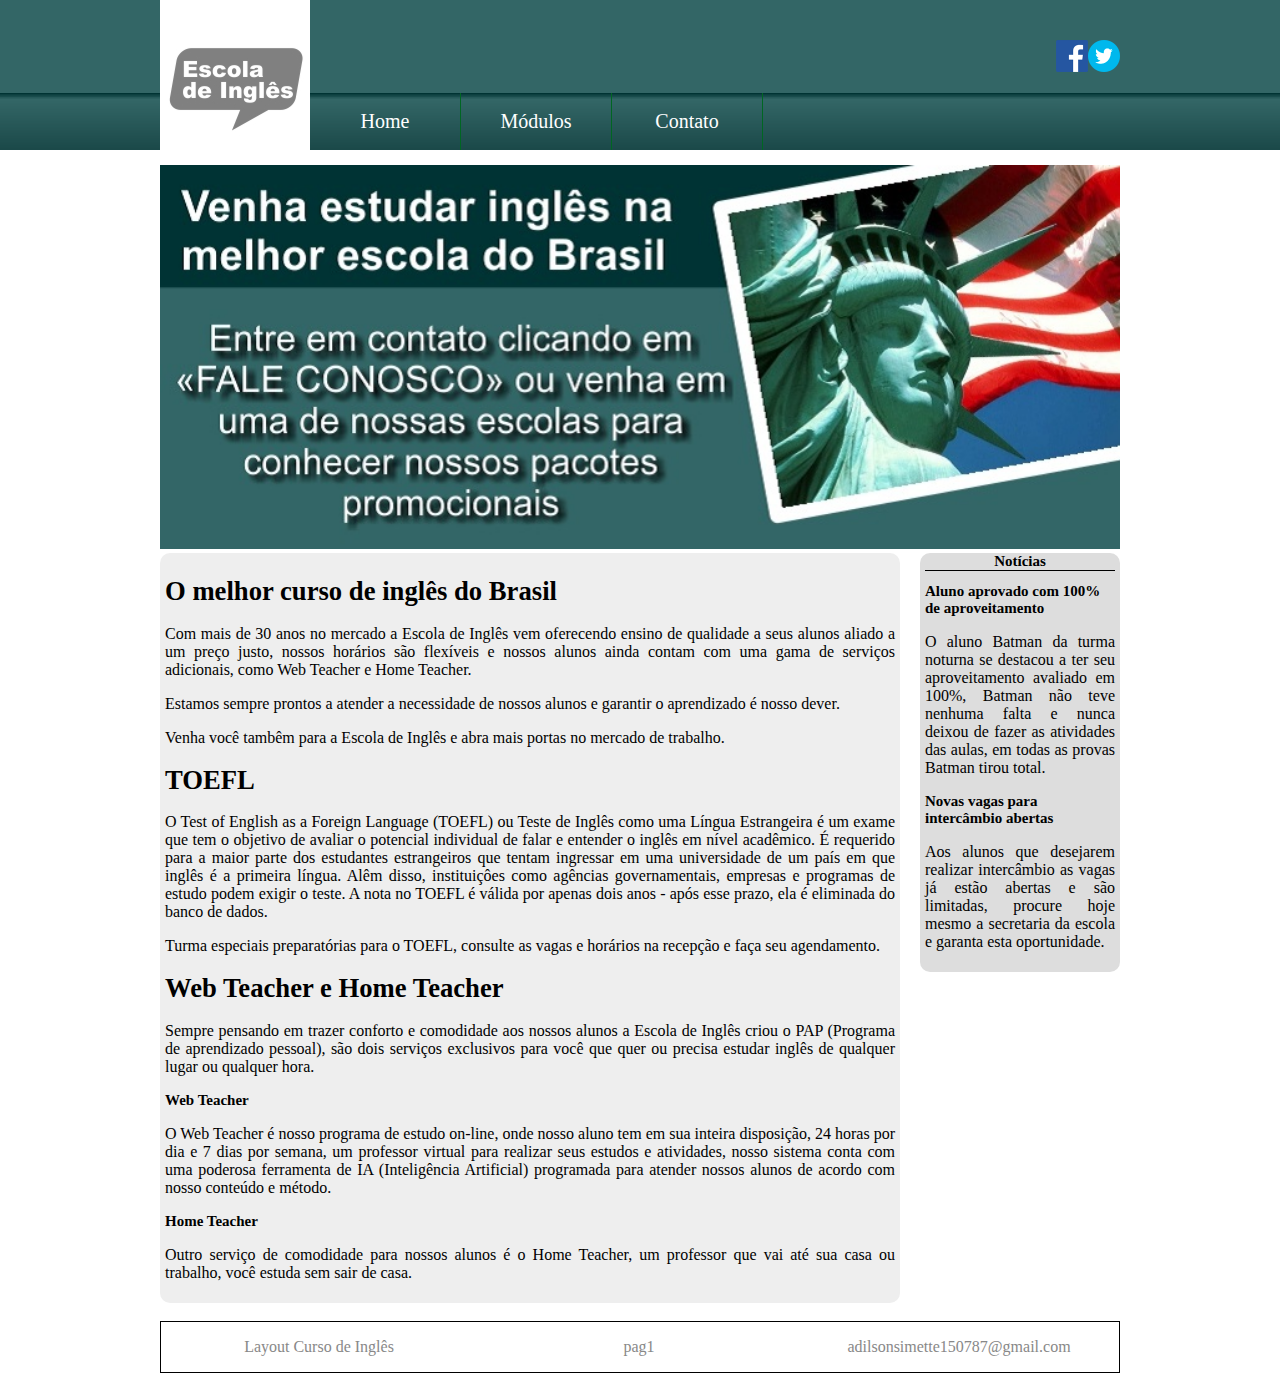
<file: index.html>
<!DOCTYPE html>
<html lang="pt-br">

<head>
    <meta charset="UTF-8">
    <meta http-equiv="X-UA-Compatible" content="IE=edge">
    <meta name="viewport" content="width=device-width, initial-scale=1.0">
    <link rel="stylesheet" href="estilos.css">

    <title>Escola de inglês</title>
</head>

<body>
    <header id="cab">
        <img src="imagens/logo.jpg" alt="">
        <div id="social">
            <img src="imagens/facebook.png" alt="">
            <img src="imagens/twitter.png" alt="">
        </div>
        <nav id="menu">
            <ul>
                <li>
                    <a href="index.html" target="_self">Home</a>
                </li>
                <li>
                    <a href="modulos.html" target="_self">Módulos</a>
                </li>
                <li>
                    <a href="contatos.html" target="_self">Contato</a>
                </li>
            </ul>
        </nav>

    </header>
    <br class="fixfloat">
    <section id="banner">
        <div id="slider">
            <div id="b1"><img src="imagens/banner1.jpg" alt=""></div>

        </div>
    </section>
    <section id="cxlateral">
        <aside id="lateral">
            <h1>Notícias</h1>
            <article>
                <h2>Aluno aprovado com 100% de aproveitamento</h2>
                <p>O aluno Batman da turma noturna se destacou a ter seu aproveitamento avaliado em 100%, Batman não teve nenhuma falta e nunca deixou de fazer as atividades das aulas, em todas as provas Batman tirou total.</p>
            </article>
            <article>
                <h2>Novas vagas para intercâmbio abertas</h2>
                <p>Aos alunos que desejarem realizar intercâmbio as vagas já estão abertas e são limitadas, procure hoje mesmo a secretaria da escola e garanta esta oportunidade.</p>
            </article>
        </aside>
    </section>
    <section id="main">
        <article>
            <h1>O melhor curso de inglês do Brasil</h1>
            <p>Com mais de 30 anos no mercado a Escola de Inglês vem oferecendo ensino de qualidade a seus alunos aliado a um preço justo, nossos horários são flexíveis e nossos alunos ainda contam com uma gama de serviços adicionais, como Web Teacher e
                Home Teacher.
            </p>
            <p>Estamos sempre prontos a atender a necessidade de nossos alunos e garantir o aprendizado é nosso dever.</p>
            <p>Venha você tambêm para a Escola de Inglês e abra mais portas no mercado de trabalho.</p>
        </article>
        <article>
            <h1>TOEFL</h1>
            <p>O Test of English as a Foreign Language (TOEFL) ou Teste de Inglês como uma Língua Estrangeira é um exame que tem o objetivo de avaliar o potencial individual de falar e entender o inglês em nível acadêmico. É requerido para a maior parte
                dos estudantes estrangeiros que tentam ingressar em uma universidade de um país em que inglês é a primeira língua. Alêm disso, instituiçôes como agências governamentais, empresas e programas de estudo podem exigir o teste. A nota no TOEFL
                é válida por apenas dois anos - após esse prazo, ela é eliminada do banco de dados.</p>
            <p>Turma especiais preparatórias para o TOEFL, consulte as vagas e horários na recepção e faça seu agendamento.</p>
        </article>
        <article>
            <h1>Web Teacher e Home Teacher</h1>
            <p>Sempre pensando em trazer conforto e comodidade aos nossos alunos a Escola de Inglês criou o PAP (Programa de aprendizado pessoal), são dois serviços exclusivos para você que quer ou precisa estudar inglês de qualquer lugar ou qualquer hora.</p>
            <h2>Web Teacher</h2>
            <p>O Web Teacher é nosso programa de estudo on-line, onde nosso aluno tem em sua inteira disposição, 24 horas por dia e 7 dias por semana, um professor virtual para realizar seus estudos e atividades, nosso sistema conta com uma poderosa ferramenta
                de IA (Inteligência Artificial) programada para atender nossos alunos de acordo com nosso conteúdo e método.</p>
            <h2>Home Teacher</h2>
            <p>Outro serviço de comodidade para nossos alunos é o Home Teacher, um professor que vai até sua casa ou trabalho, você estuda sem sair de casa.</p>
        </article>
    </section>
    <br class="fixfloat">
    <footer>
        <p>Layout Curso de Inglês</p>
        <p>pag1</p>
        <p>adilsonsimette150787@gmail.com</p>
    </footer>

</html>
</file>
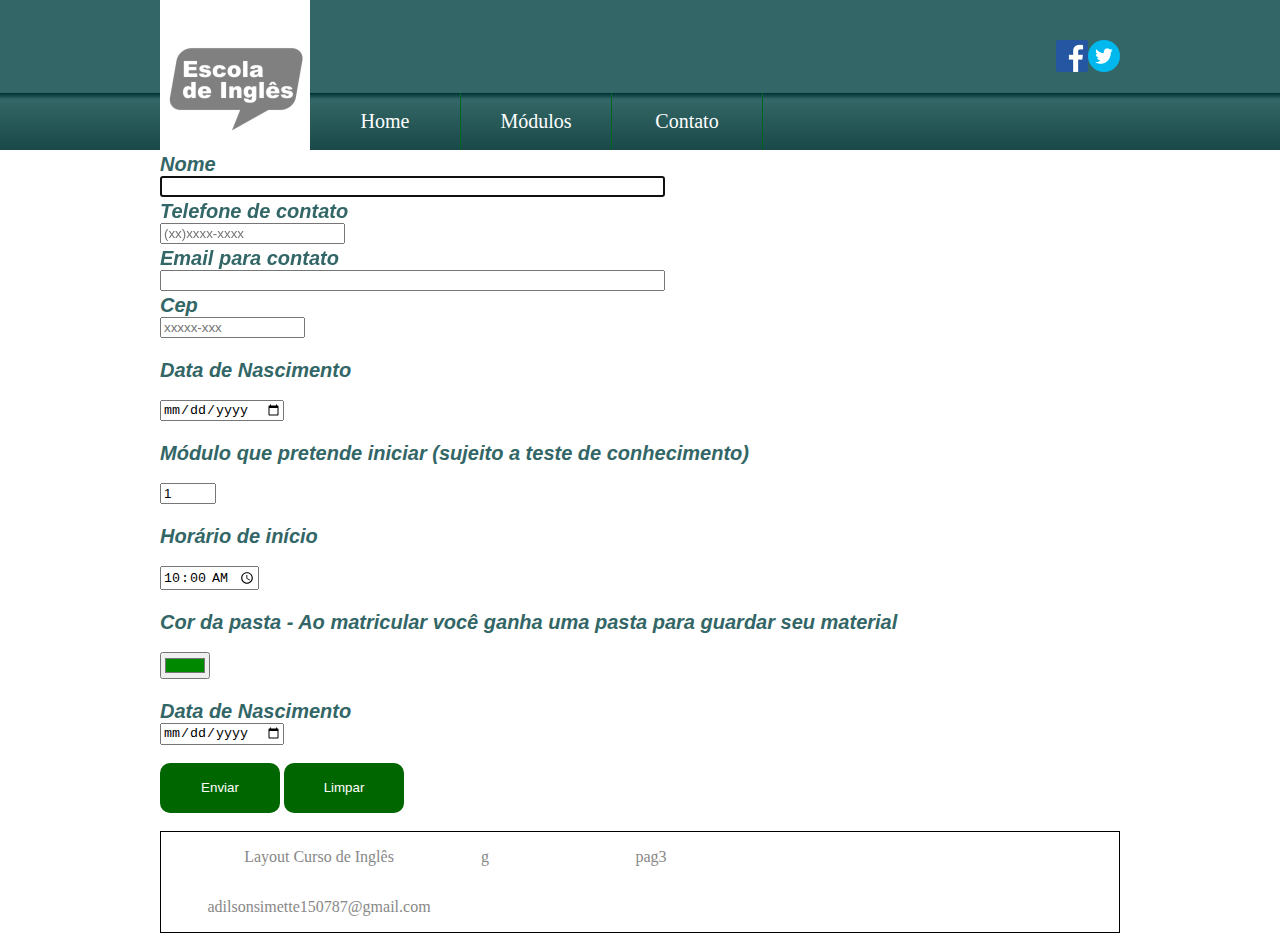
<file: contatos.html>
<!DOCTYPE html>
<html lang="pt-br">

<head>
    <meta charset="UTF-8">
    <meta http-equiv="X-UA-Compatible" content="IE=edge">
    <meta name="viewport" content="width=device-width, initial-scale=1.0">
    <link rel="stylesheet" href="estilos.css">
    <title>Escola de inglês</title>
</head>

<body>
    <header id="cab">
        <img src="imagens/logo.jpg" alt="">
        <div id="social">
            <img src="imagens/facebook.png" alt="">
            <img src="imagens/twitter.png" alt="">
        </div>
        <nav id="menu">
            <ul>
                <li>
                    <a href="index.html" target="_self">Home</a>
                </li>
                <li>
                    <a href="modulos.html" target="_self">Módulos</a>
                </li>
                <li>
                    <a href="contatos.html" target="_self">Contato</a>
                </li>
            </ul>
        </nav>

    </header>
    <br class="fixfloat">


    <section id="contato">
        <form action="fcontato" method="post" action="#">
            <label>Nome</label>
            <input type="text" maxlength="50" size="60" name="fNome" autofocus required>

            <label>Telefone de contato</label>
            <input type="tel" maxlength="15" size="20" name="fFone" placeholder="(xx)xxxx-xxxx" required>
            <label>Email para contato</label>
            <input type="email" maxlength="50" size="60" name="fEmail" required>

            <label>Cep</label>
            <input type="text" maxlength="10" size="15" name="fCep" placeholder="xxxxx-xxx" pattern="\d{5}-?\d{3}" required><br><br>

            <label>Data de Nascimento</label><br>
            <input type="date" name="fNascimento" required><br><br>

            <label>Módulo que pretende iniciar (sujeito a teste de conhecimento)</label><br>
            <input type="number" min="1" max="10" step="1" value="1" name="fModulo" required><br><br>

            <label>Horário de início</label><br>
            <input type="time" name="fHorario" step="1800" value="10:00" required><br><br>

            <label>Cor da pasta - Ao matricular você ganha uma pasta para guardar seu material</label><br>
            <input type="color" name="fCor" value="#008800" required><br><br>

            <label>Data de Nascimento</label>
            <input type="date" name="fNascimento" required>
            <br><br>

            <input type="submit" value="Enviar">
            <input type="reset" value="Limpar">
        </form>

    </section>
    <br class="fixfloat">
    <footer>
        <p>Layout Curso de Inglês</p>
        g
        <p>pag3</p>
        <p>adilsonsimette150787@gmail.com</p>
    </footer>

</html>
</file>
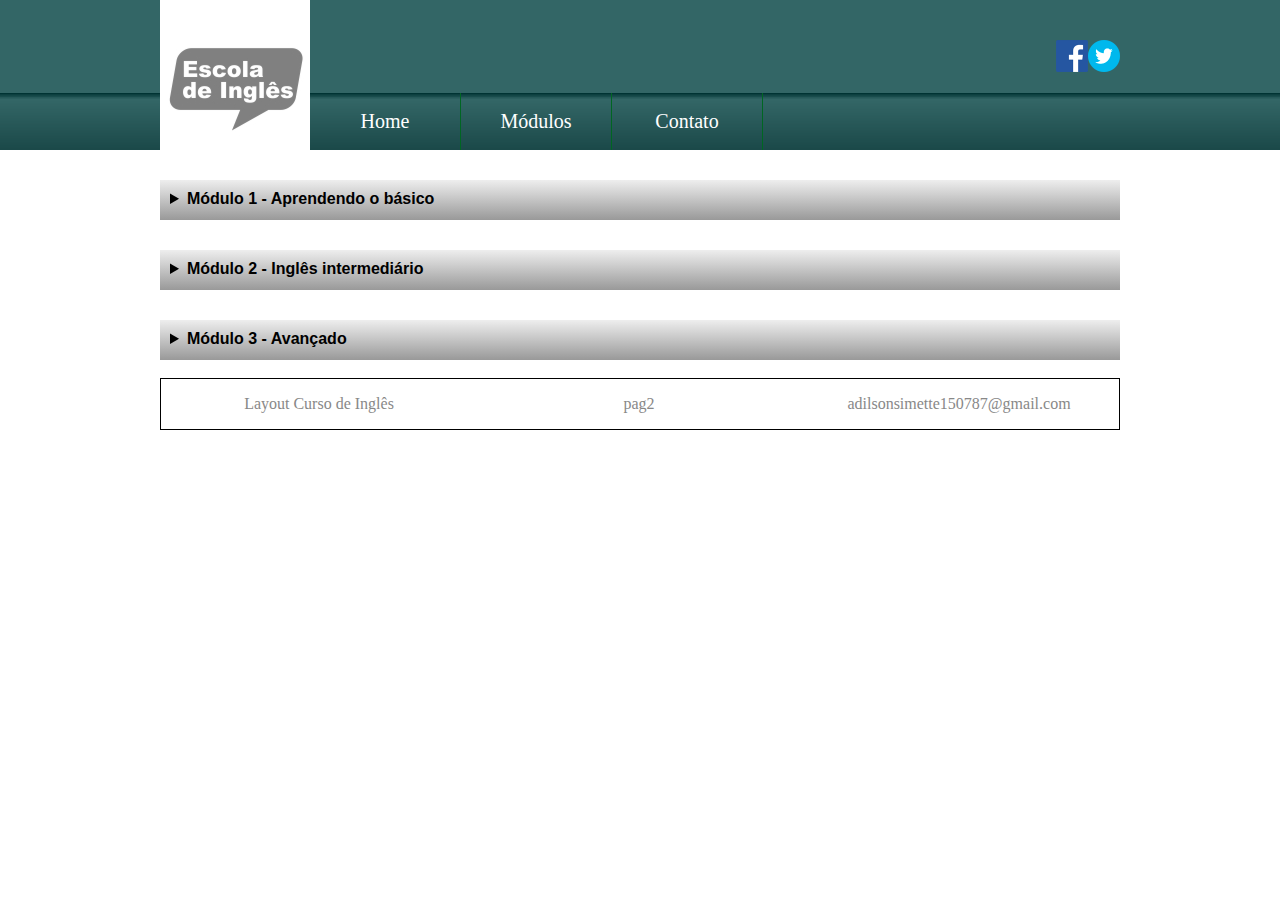
<file: modulos.html>
<!DOCTYPE html>
<html lang="pt-br">

<head>
    <meta charset="UTF-8">
    <meta http-equiv="X-UA-Compatible" content="IE=edge">
    <meta name="viewport" content="width=device-width, initial-scale=1.0">
    <link rel="stylesheet" href="estilos.css">
    <title>Escola de inglês</title>
</head>

<body>
    <header id="cab">
        <img src="imagens/logo.jpg" alt="">
        <div id="social">
            <img src="imagens/facebook.png" alt="">
            <img src="imagens/twitter.png" alt="">
        </div>
        <nav id="menu">
            <ul>
                <li>
                    <a href="index.html" target="_self">Home</a>
                </li>
                <li>
                    <a href="modulos.html" target="_self">Módulos</a>
                </li>
                <li>
                    <a href="contatos.html" target="_self">Contato</a>
                </li>
            </ul>
        </nav>

    </header>
    <br class="fixfloat">


    <section id="modulos">
        <details>
            <summary>Módulo 1 - Aprendendo o básico</summary>
            <p>No primeiro módulo iremos aprender o básico necessário para alinhamento da turma e para que passe para o próximo nível.</p>
            <p>Embora pareça um módulo com conteúdo básico, a importância deste módulo é enorme, se você já tem um conhecimento básico em inglês aproveite para melhorar este conhecimento neste módulo.</p>
        </details>
        <details>
            <summary>Módulo 2 - Inglês intermediário</summary>
            <p>No segundo módulo se prepare para novos horizontes</p>
            <p>Neste módulo vamos iniciar as conversações, temos um conteúdo mais elaborado e devidamente estudado para desenvolver todo seu potencial em Inglês.</p>
        </details>
        <details>
            <summary>Módulo 3 - Avançado</summary>
            <p>O terceiro módulo é focado em conversação avançada</p>
            <p>Nosso objetivo nesta parte do curso é capacitar o aluno a sevirar em qualquer tipo de conversa em Inglês.</p>
        </details>
    </section>
    <br class="fixfloat">
    <footer>
        <p>Layout Curso de Inglês</p>
        <p>pag2</p>
        <p>adilsonsimette150787@gmail.com</p>
    </footer>

</html>
</file>
<file: estilos.css>
.fixfloat {
            clear: both;
        }
        
        body {
            margin: auto;
            max-width: 960px;
            background-color: #ddd;
            padding: 0px;
            background: url(imagens/fundo.gif) repeat-x;
            overflow-y: scroll;
        }
        
        #cab img {
            float: left;
        }
        
        #social {
            float: right;
            margin-top: 40px;
        }
        
        #social img {
            width: 32px;
            height: 32px;
        }
        
        #menu {
            float: left;
            margin-top: 93px;
            width: 453px;
        }
        
        #menu ul {
            list-style: none;
            padding: 0px;
            margin: 0px;
            background: linear-gradient(to botton, #ddd, #666);
        }
        
        #menu li {
            height: 57px;
            display: table-cell;
            text-align: center;
            vertical-align: middle;
            width: 150px;
            border-right: 1px solid #062;
        }
        
        #menu ul li a {
            text-decoration: none;
            font-size: 20px;
            color: #fff;
        }
        
        #banner {
            margin-top: 15px;
        }
        
        #banner img {
            width: 960px;
        }
        
        #lateral {
            float: right;
            background: #ddd;
            width: 190px;
            border-radius: 10px;
            padding: 5px;
        }
        
        #lateral h1 {
            font-size: 15px;
            text-align: center;
            border-bottom: #000 solid 1px;
            margin-top: -5px;
        }
        
        #lateral h2 {
            font-size: 15px;
        }
        
        #lateral p {
            text-align: justify;
        }
        
        #main {
            background: #eee;
            width: 730px;
            border-radius: 10px;
            padding: 5px;
        }
        
        #main h1 {
            font-size: 20pt;
        }
        
        #main h2 {
            font-size: 15px;
        }
        
        #main p {
            text-align: justify;
        }
        
        footer {
            color: #888;
            border: #000 solid 1px;
        }
        
        footer p {
            display: inline-block;
            width: 316px;
            text-align: center;
        }
        
        details {
            margin-top: 30px;
            cursor: pointer;
        }
        
        details p {
            font-size: 20px;
        }
        
        summary {
            height: 30px;
            background: linear-gradient(to bottom, #eee, #999);
            font: 12pt arial;
            font-weight: bold;
            padding: 10px 0px 0px 10px;
        }
        
        details[open] summary {
            color: #fff;
            background: linear-gradient(to bottom, #336666, #035656);
        }
        
        details[open] {
            background: #eee;
        }
        
        #contato label {
            font-size: 15pt;
            font-weight: bold;
            font-style: italic;
            font-family: 'Trebuchet MS', 'Lucida Sans Unicode', 'Lucida Grande', 'Lucida Sans', Arial, sans-serif;
            color: #336666;
            display: block;
            margin-top: 3px;
        }
        
        #contato input[type="submit"],
        #contato input[type="reset"] {
            color: #f00;
            border: 0px;
            width: 120px;
            height: 50px;
            color: #fff;
            background: #060;
            border-radius: 10px;
            cursor: pointer;
        }
</file>
